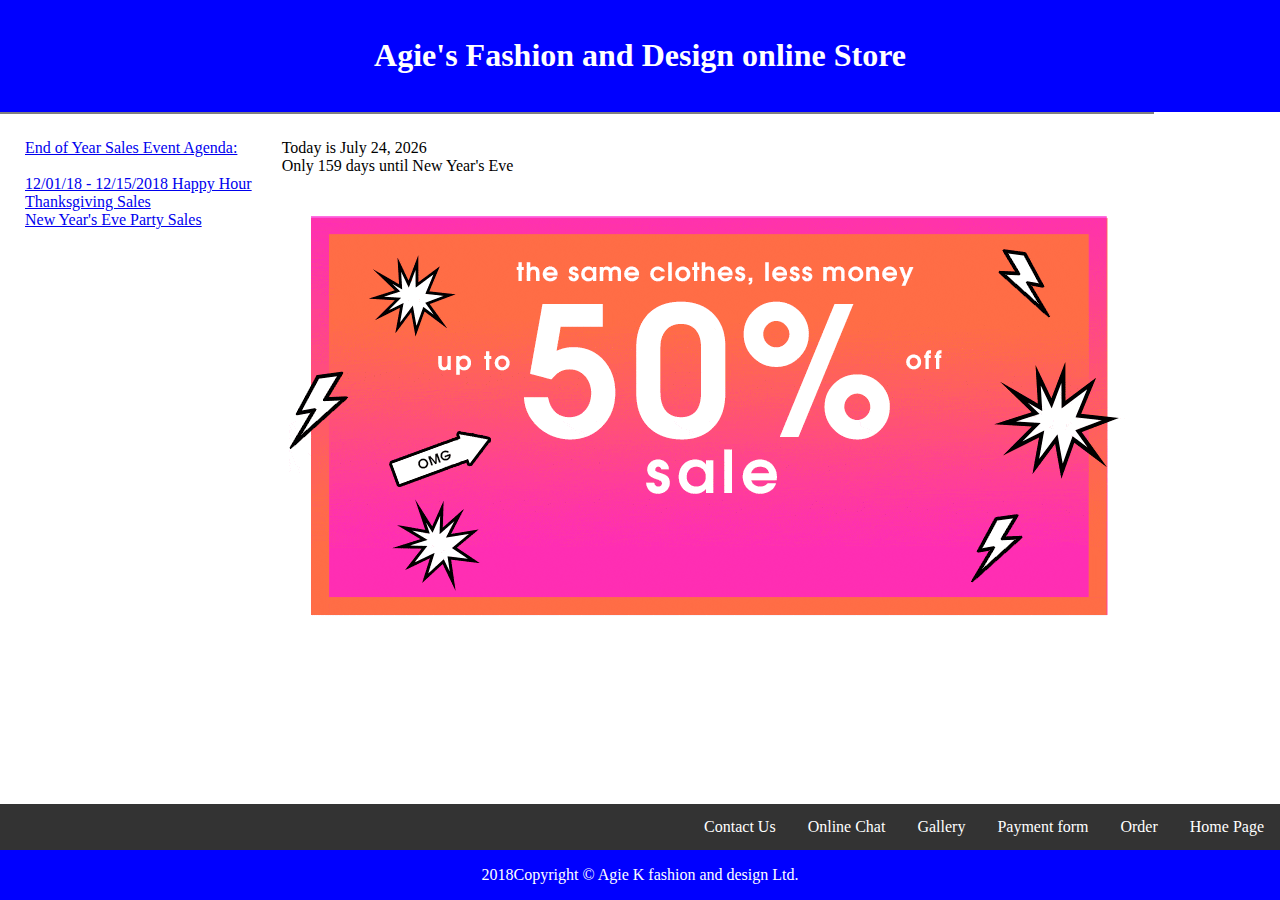
<file: index.html>
<!DOCTYPE html>
<html lang="en">
<head>
  <meta charset="UTF-8">
  <meta name="viewport" content="width=device-width, initial-scale=1.0">
  <meta http-equiv="X-UA-Compatible" content="ie=edge">
  <link rel="stylesheet" href="styles.css">
  <script src="library.js" ></script>
  <title>Home</title>
</head>

<body>
    <header>
        <h1>Agie's Fashion and Design online Store </h1>
      </header>
  <table id="npn" cellpadding="5" cellspacing="20">

   
    <tr>
      <!-- Company Hyperlinks -->
      <td id="links" rowspan="4" valign="top">
        <a href="#">End of Year Sales Event Agenda:</a>
        <br>
        <br>
        <a href="#" id="happyHour"></a>
        <br>
        <a href="#" id="thanksGiving"></a>
        <!-- <a href="#" id="thanksGiving">Thanks Giving Sales</a> -->
        <br>
        <a href="#">New Year's Eve Party Sales</a>

      </td>

      <!-- Days until New Year's Eve -->
      <td id="daycell">

        <script>
          //< !--Hide from non - JavaScript browsers
          var Today = new Date();
          var ThisDay = Today.getDate();
          var ThisMonth = Today.getMonth() + 1;
          var ThisYear = Today.getFullYear();
          var DaysLeft = NYEDays(Today);
          var MonthTxt = new Array("", "January", "February", "March", "April", "May",
            "June", "July", "August", "September", "October", "November", "December");

          document.write("Today is " + MonthTxt[ThisMonth] + " " + ThisDay + ", " + ThisYear + "<br />");
          if (DaysLeft > 0) {
            document.write("Only " + DaysLeft + " days until New Year's Eve");
          } else {
            document.write("IT'S NEW YEARS EVE!");
          }
// Stop hiding -->
          document.getElementById("happyHour").innerText = '12/01/18 - 12/15/2018 Happy Hour';
          document.getElementById("thanksGiving").innerText = 'Thanksgiving Sales';
        </script>

      </td>
    </tr>

    <div class="container">
      <td id="logo">
       <a href="#"> <img src="yearendsales.gif" alt="End of Year Sale!" /> </a>
      </td>


      <div id="footer">
        <nav>
          <ul>
            <li><a href="index.html">Home Page</a></li>
            <li><a href="order.html">Order</a></li>
            <li><a href="payment.html">Payment form</a></li>
            <li><a href="gallery.html">Gallery</a></li>
            <li><a href="chatting.html">Online Chat</a></li>
            <li><a href="contact.html">Contact Us</a></li>
          </ul>
        </nav>

        <footer>2018Copyright &copy; Agie K fashion and design Ltd.</footer>
      </div>


    </div>

</body>

</html>
</file>
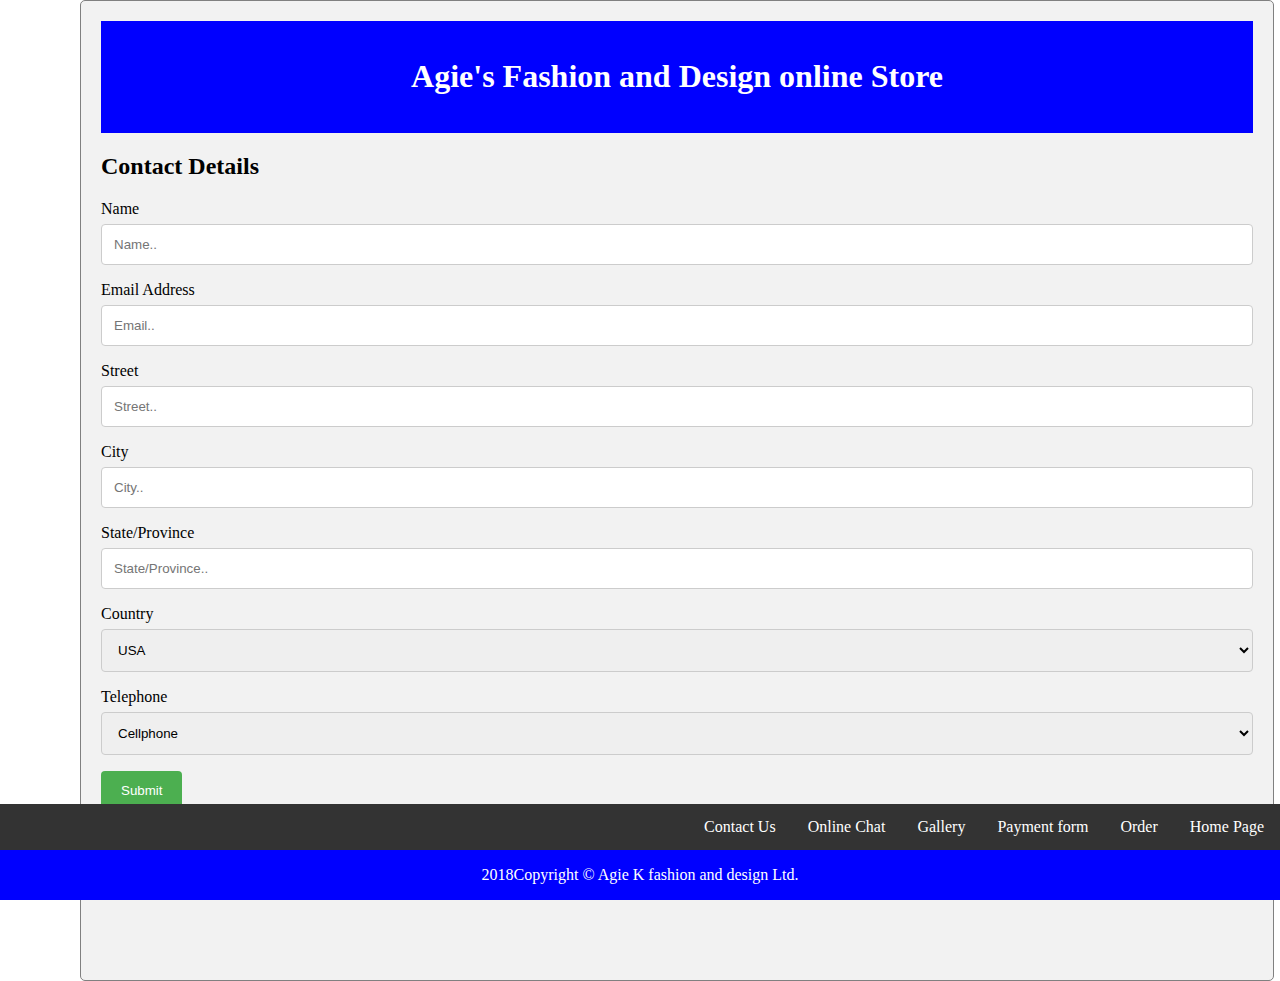
<file: contact.html>
<!DOCTYPE html>
<html>

<head>
  <link rel="stylesheet" href="styles.css">
  <!-- Your styles -->
  <link rel="stylesheet" href="styles1.css">
  <title>Home</title>
</head>

<body>

  <div class="container">

    <header>
      <h1>Agie's Fashion and Design online Store</h1>
    </header>

    <h2>Contact Details</h2>

    <!-- Adding form to submit address and credit card details
     before submit it will call the above defined validate method
     to check if it passes client side validations
     once it passes then it takes to the thanks.html page  -->
    <form id="addressForm" action="thanks.html" onsubmit="return validate()">

      <label for="name">Name</label>
      <input type="text" id="name" name="first and last name" placeholder="Name.." required>

      <label for="lemail">Email Address</label>
      <input type="text" id="lemail" name="lemail" placeholder="Email.." required>

      <label for="lstreet">Street</label>
      <input type="text" id="lstreet" name="lstreet" placeholder="Street.." required>

      <label for="lcity">City</label>
      <input type="text" id="lcity" name="lcity" placeholder="City.." required>

      <label for="lstate">State/Province</label>
      <input type="text" id="lstate" name="lstate" placeholder="State/Province.." required>

      <label for="country">Country</label>
      <select id="country" name="country" required>
        <option value="australia">USA</option>
        <option value="canada">Other</option>

      </select>

      <label for="Telephone Type">Telephone</label>
      <select id="TelType" name="Telephone">
        <option value="Mobile">Cellphone</option>
        <option value="Homephone">Home Phone</option>
        <option value="workphone">Work phone</option>
      </select>

      <input type="submit" value="Submit">


  </div>

  <div id="footer">
    <nav>
      <ul>
        <li><a href="index.html">Home Page</a></li>
        <li><a href="order.html">Order</a></li>
        <li><a href="payment.html">Payment form</a></li>
        <li><a href="gallery.html">Gallery</a></li>
        <li><a href="chatting.html">Online Chat</a></li>
        <li><a href="contact.html">Contact Us</a></li>
      </ul>
    </nav>

    <footer>2018Copyright &copy; Agie K fashion and design Ltd.</footer>
  </div>

</body>

</html>
</file>
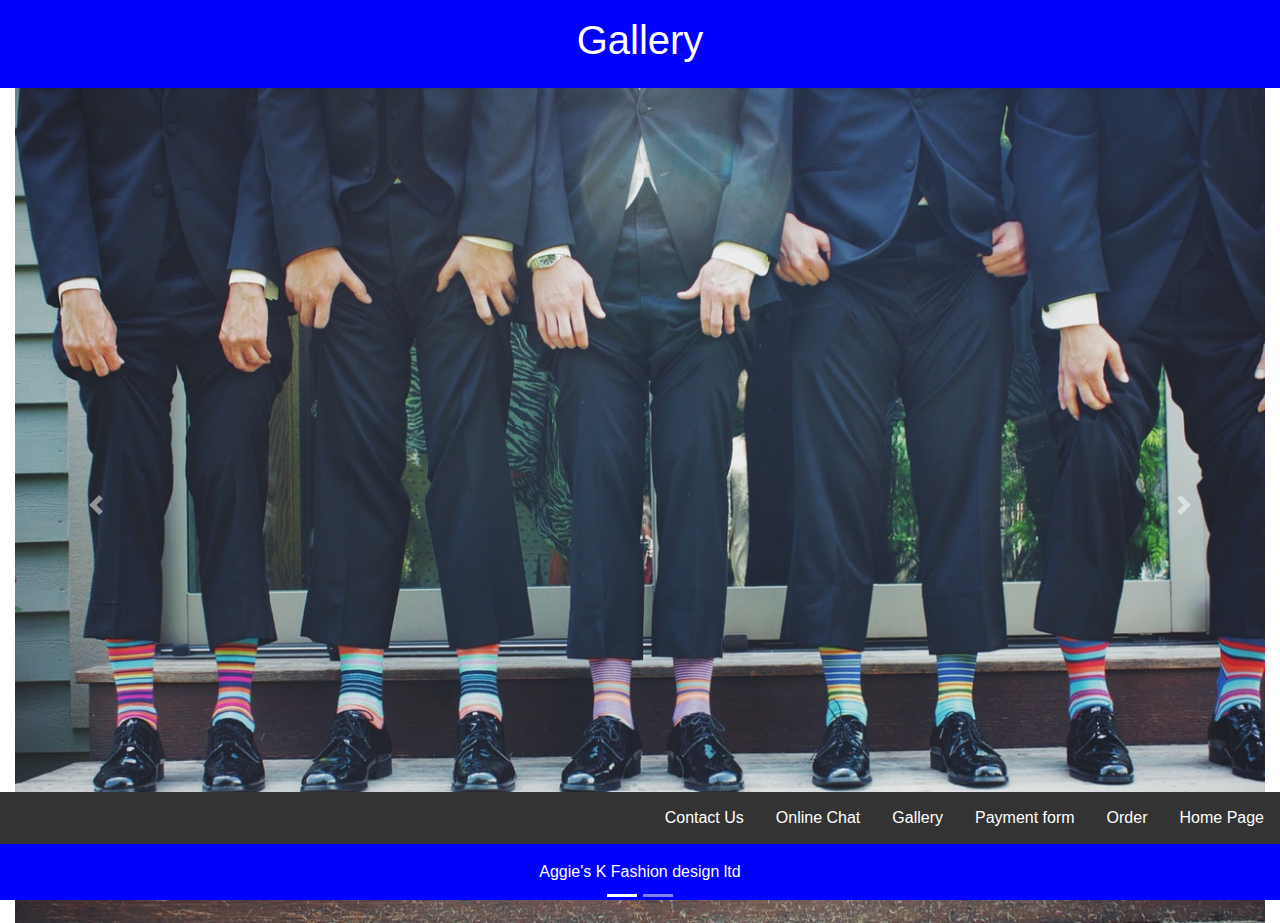
<file: gallery.html>
<!DOCTYPE html>
<html>

<head>
  <link rel="stylesheet" href="styles.css">
  <title>Gallery</title>
</head>
<link rel="stylesheet" href="https://maxcdn.bootstrapcdn.com/bootstrap/4.0.0/css/bootstrap.min.css" integrity="sha384-Gn5384xqQ1aoWXA+058RXPxPg6fy4IWvTNh0E263XmFcJlSAwiGgFAW/dAiS6JXm"
  crossorigin="anonymous">

<body>

  <div class="containers">

    <header>
      <h1>Gallery</h1>
    </header>
  </div>

  <div id="carouselExampleIndicators" class="carousel slide container-fluid " data-ride="carousel">
      <ol class="carousel-indicators">
          <li data-target="#carouselExampleIndicators" data-slide-to="0" class="active"></li>
          <li data-target="#carouselExampleIndicators" data-slide-to="1"></li>
          
      </ol>



      <div class="carousel-inner">
          <div class="carousel-item active">
              <img class="d-block w-100" src="./images/fashion_men_vintage_colorful.jpg" alt="Men's Wear">
              <div class="carousel-caption d-none d-md-block">
                  <h5>Men's Fashion</h5>
              </div>
          </div>
          <div class="carousel-item">
              <img class="d-block w-100" src="./images/Ladies_Fashion_Vintage.jpeg" alt="Ladies wear">
              <div class="carousel-caption d-none d-md-block">
                      <h5>Ladies Fashion</h5>
                  </div>
          </div>
          
                      </div>



      <a class="carousel-control-prev" href="#carouselExampleIndicators" role="button" data-slide="prev">
          <span class="carousel-control-prev-icon" aria-hidden="true"></span>
          <span class="sr-only">Previous</span>
      </a>
      <a class="carousel-control-next" href="#carouselExampleIndicators" role="button" data-slide="next">
          <span class="carousel-control-next-icon" aria-hidden="true"></span>
          <span class="sr-only">Next</span>
      </a>
  </div>

  <div id="footer">
      <nav>
        <ul style="margin-bottom: 0">
            <li><a href="index.html">Home Page</a></li>
            <li><a href="order.html">Order</a></li>
            <li><a href="payment.html">Payment form</a></li>
            <li><a href="gallery.html">Gallery</a></li>
            <li><a href="chatting.html">Online Chat</a></li>
            <li><a href="contact.html">Contact Us</a></li>
          </ul>
      </nav>
      <footer>Aggie's K Fashion design ltd</footer>
    </div>




<script src="https://code.jquery.com/jquery-3.2.1.slim.min.js" integrity="sha384-KJ3o2DKtIkvYIK3UENzmM7KCkRr/rE9/Qpg6aAZGJwFDMVNA/GpGFF93hXpG5KkN"
crossorigin="anonymous"></script>
<script src="https://cdnjs.cloudflare.com/ajax/libs/popper.js/1.12.9/umd/popper.min.js" integrity="sha384-ApNbgh9B+Y1QKtv3Rn7W3mgPxhU9K/ScQsAP7hUibX39j7fakFPskvXusvfa0b4Q"
crossorigin="anonymous"></script>
<script src="https://maxcdn.bootstrapcdn.com/bootstrap/4.0.0/js/bootstrap.min.js" integrity="sha384-JZR6Spejh4U02d8jOt6vLEHfe/JQGiRRSQQxSfFWpi1MquVdAyjUar5+76PVCmYl"
crossorigin="anonymous"></script>

</body>

</html>
</file>
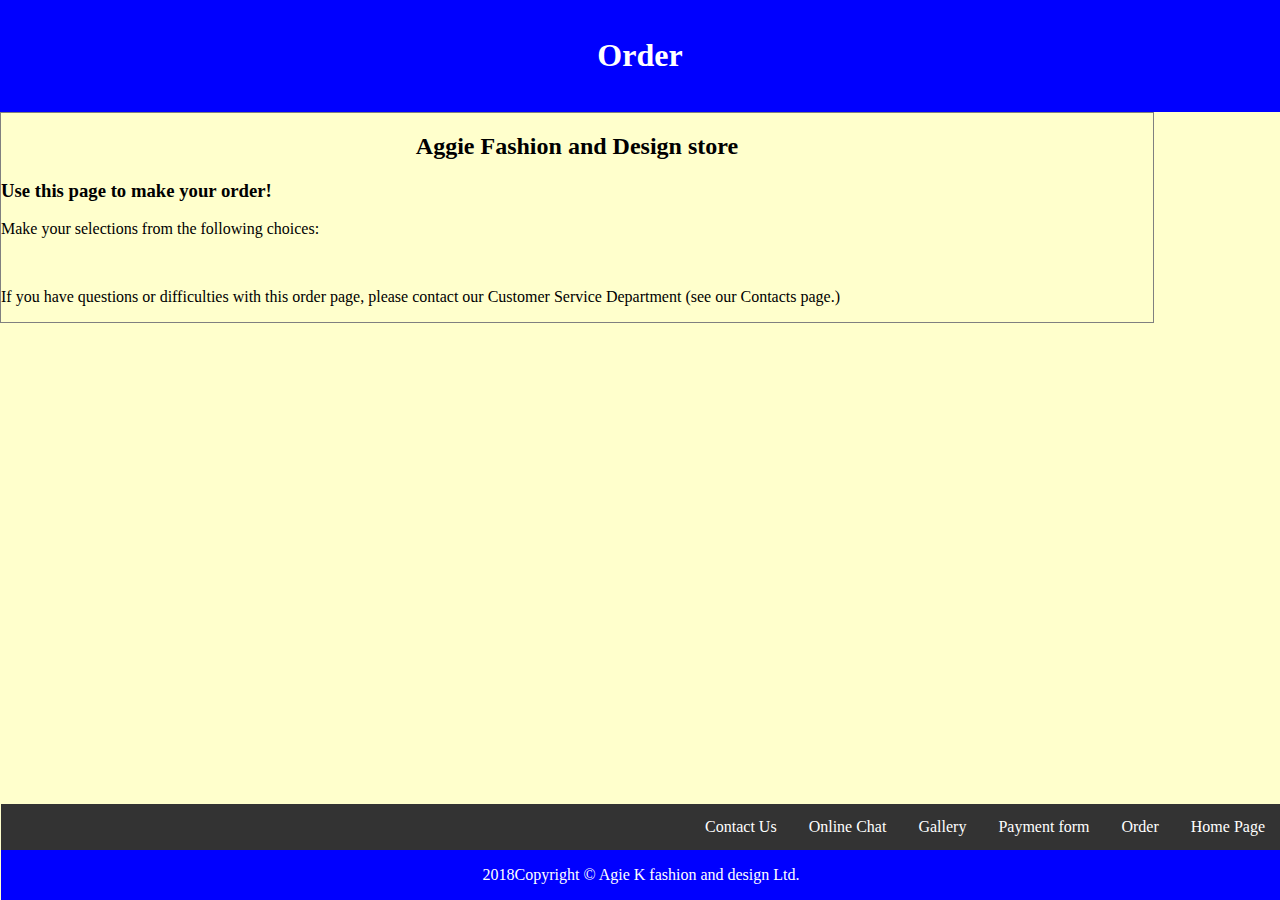
<file: order.html>
<!DOCTYPE html>
<html>

<head>
    <link rel="stylesheet" href="styles.css">
    <title>Order</title>
</head>

<body>
        <header>
                <h1>Order</h1>
            </header>

    <div class="container">
            <html>

                    <head>
                    <meta http-equiv="Content-Language" content="en-us">
                    <meta http-equiv="Content-Type" content="text/html; charset=windows-1252">
                    <title>Aggie fashion & design &nbsp; - Get Your fashions!</title>
                    </head>
                    
                    <body bgcolor="#FFFFCC">
                    
                    <center><h2>Aggie Fashion and Design store</h2></center>
                    <h3>Use this page to make your order!</h3>
                    <p>Make your selections from the following choices:</p> 
                    <p>&nbsp;</p>
                    <p>If you have questions or difficulties with this order page, please contact
                    our Customer Service Department (see our Contacts page.)</p>
                    
                    </body>
                    
                    </html>

        
        <div id="footer">
            <nav>
                <ul>
                    <li><a href="index.html">Home Page</a></li>
                    <li><a href="order.html">Order</a></li>
                    <li><a href="payment.html">Payment form</a></li>
                    <li><a href="gallery.html">Gallery</a></li>
                    <li><a href="chatting.html">Online Chat</a></li>
                    <li><a href="contact.html">Contact Us</a></li>
                </ul>
            </nav>

            <footer>2018Copyright &copy; Agie K fashion and design Ltd.</footer>
        </div>


    </div>

</body>

</html>
</file>
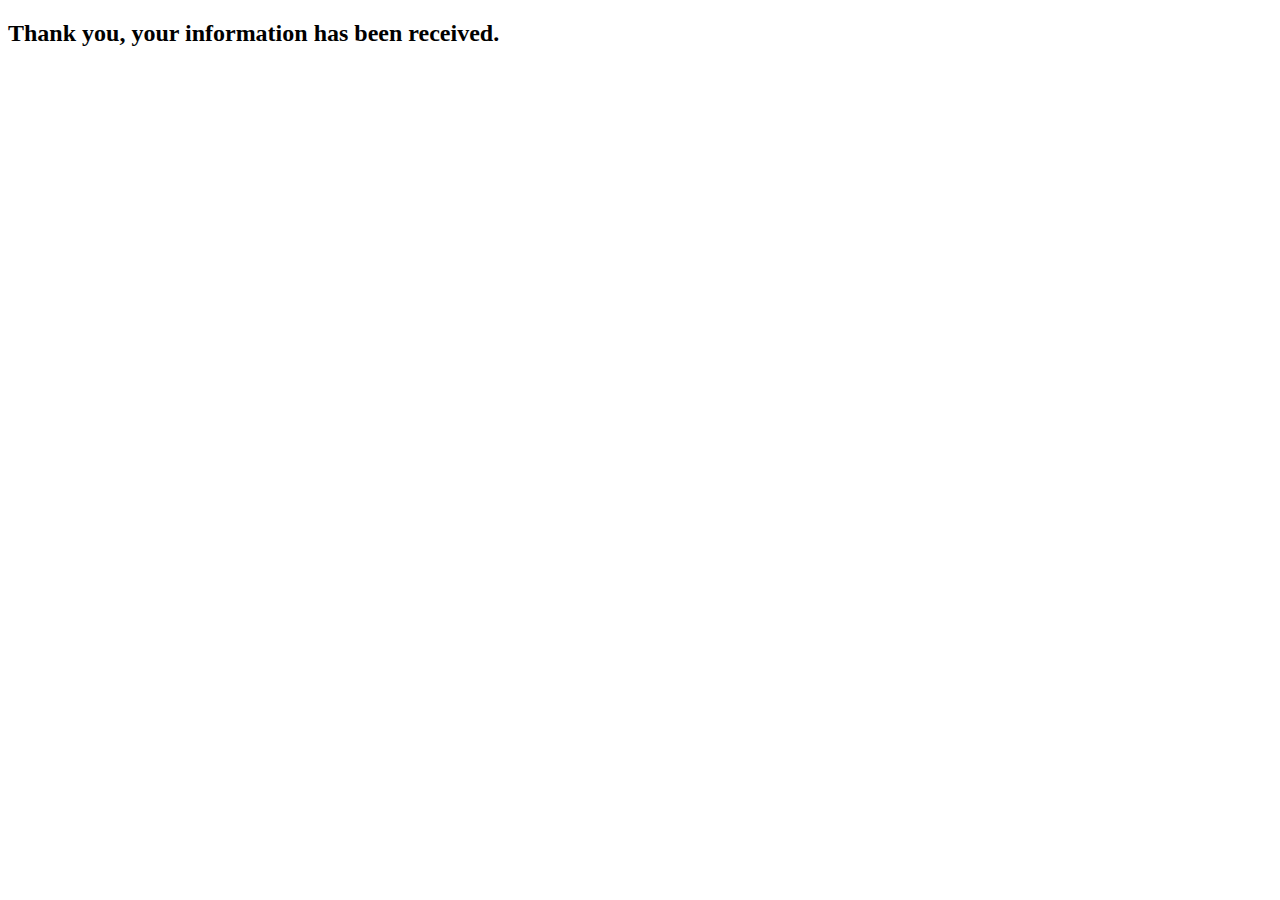
<file: thanks.html>
<!DOCTYPE html>
<html lang="en">
<head>
    <meta charset="UTF-8">
    <meta name="viewport" content="width=device-width, initial-scale=1.0">
    <meta http-equiv="X-UA-Compatible" content="ie=edge">
    <title>Thank You</title>
</head>
<body>
    <div class="thank-you">
        <h2>Thank you, your information has been received.</h2>
    </div>
</body>
</html>
</file>
<file: styles.css>
body, html {
  margin: 0; padding: 0
}

div.container {
width: 90%;
border: 1px solid gray;
}

header, footer {
padding: 1em;
color: white;
background-color: blue;
clear: left;
text-align: center;
}



ul {
list-style-type: none;
margin: 0;
padding: 0;
overflow: hidden;
background-color: rgb(51, 51, 51);
}

li {
float: right;
}

li a {
display: block;
color: white;
text-align: center;
padding: 14px 16px;
text-decoration: none;
}

li a:hover {
background-color: green;
}

article {
margin-left: 170px;
border-left: 1px solid gray;
padding: 1em;
overflow: hidden;
}

#footer {
  position:fixed;
  bottom:0;
  width:100%;
}

#payment {
 
  background-image: url(/payment.jpg);
  background-color: grey;
}
</file>
<file: styles1.css>
/* body{
  margin: 0 140px;
} */

/* Style inputs with type="text", select elements and textareas */
input[type=text], select, textarea {
  width: 100%; /* Full width */
  padding: 12px; /* Some padding */
  border: 1px solid #ccc; /* Gray border */
  border-radius: 4px; /* Rounded borders */
  box-sizing: border-box; /* Make sure that padding and width stays in place */
  margin-top: 6px; /* Add a top margin */
  margin-bottom: 16px; /* Bottom margin */
  resize: vertical /* Allow the user to vertically resize the textarea (not horizontally) */
}

/* Style the submit button with a specific background color etc */
input[type=submit] {
  background-color: #4caf50;
  color: white;
  padding: 12px 20px;
  border: none;
  border-radius: 4px;
  cursor: pointer;
}

/* When moving the mouse over the submit button, add a darker green color */
input[type=submit]:hover {
  background-color: #4e45a0;
}

/* setting style for page header */
.header{
  background-color: #110fac;
  height: 64px;
  color: white;
  margin: 0;
  vertical-align: middle;
  padding-left: 80px;
  padding-top: 12px;
}

/* Add a background color and some padding around the container */
.container {
  border-radius: 5px;
  background-color: #f2f2f2;
  padding: 20px;
  margin-right: 80px;
  margin-left: 80px;
}

table, th, td {
  border: 1px solid black;
  border-collapse: collapse;
}

th {
  background-color: #4CAF50;
  color: white;
}

table {
  border-spacing: 5px;
  background-color: #f1f1c1;
  color: black;
  background-color: black;
}

table tr:nth-child(even) {
  background-color: #eee;
}
table tr:nth-child(odd) {
  background-color: #fff;
}

th, td {
  padding: 15px;
}

footer {
  padding: 1em;
  color: white;
  background-color: blue;
  clear: left;
  text-align: center;
  }

  #footer {
    position:fixed;
    bottom:0;
    width:100%;
  }

  #addressForm {
    padding-bottom: 150px;
  }
</file>
